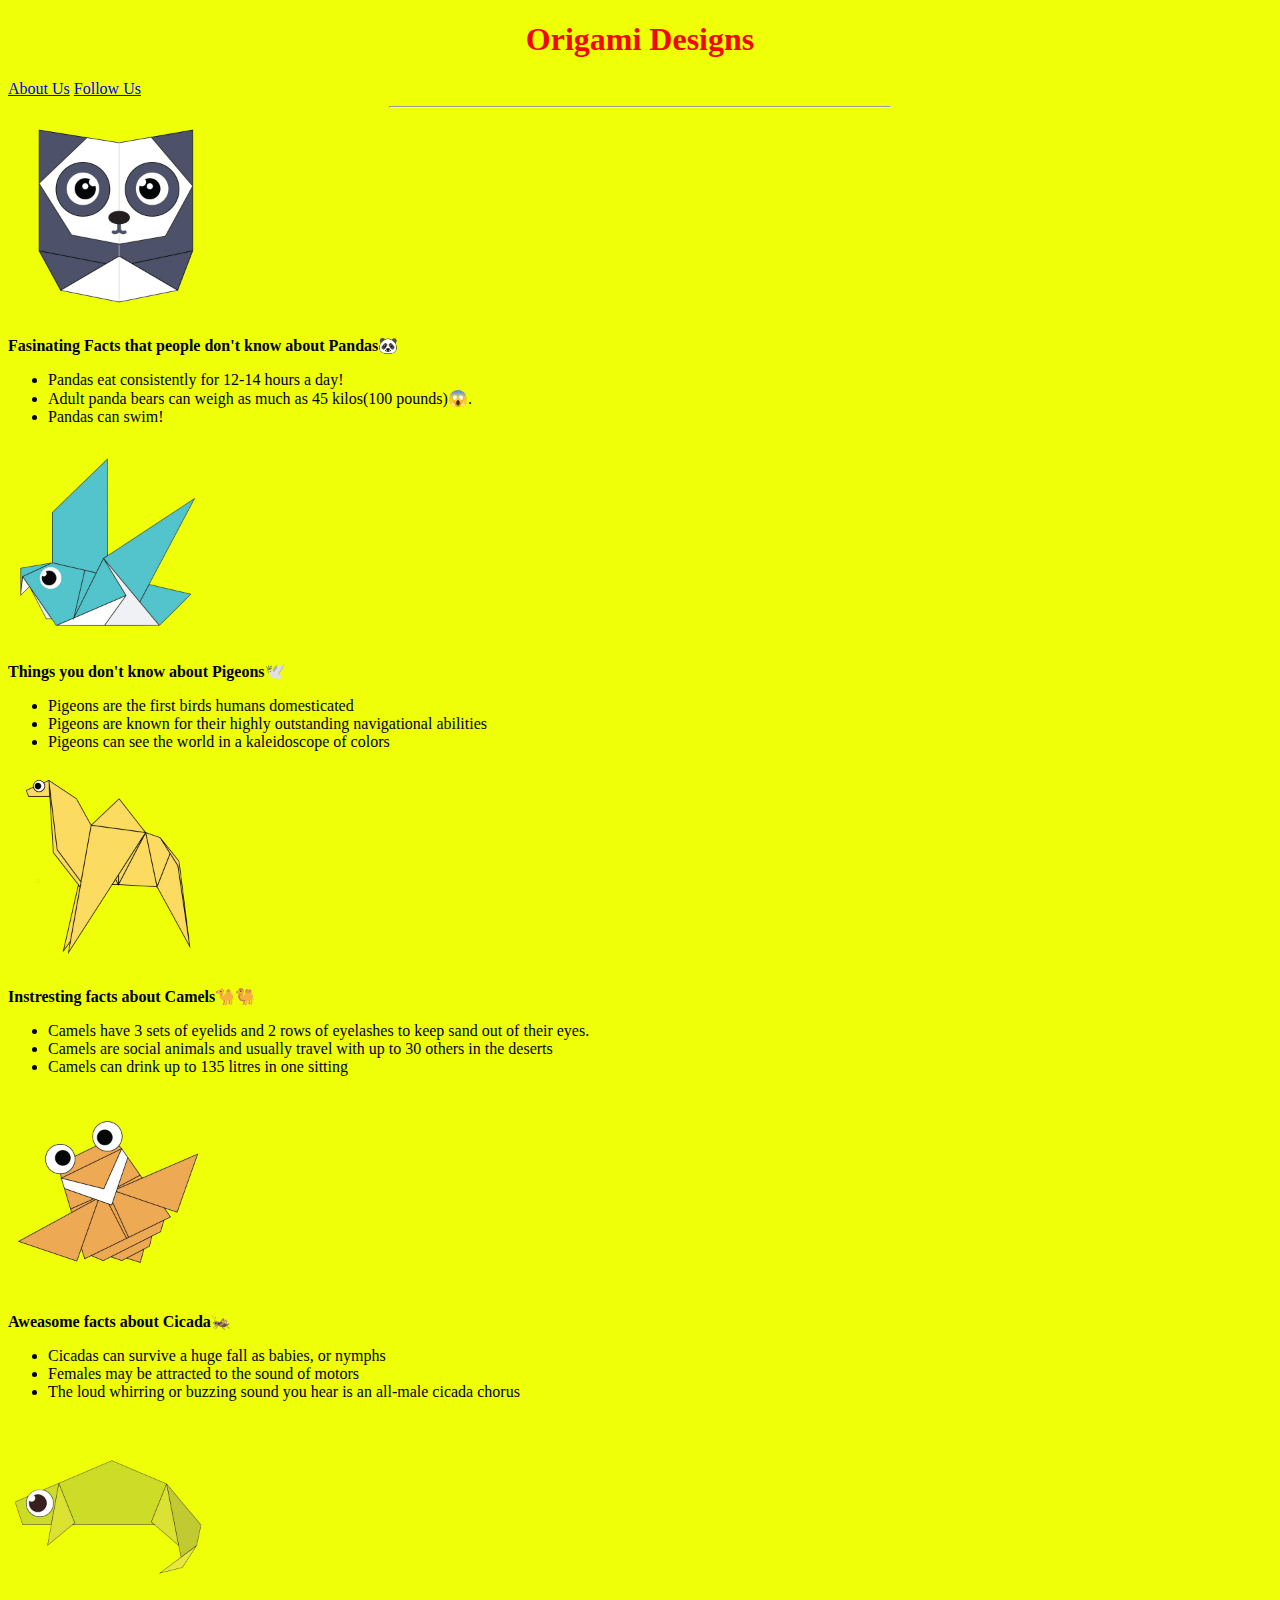
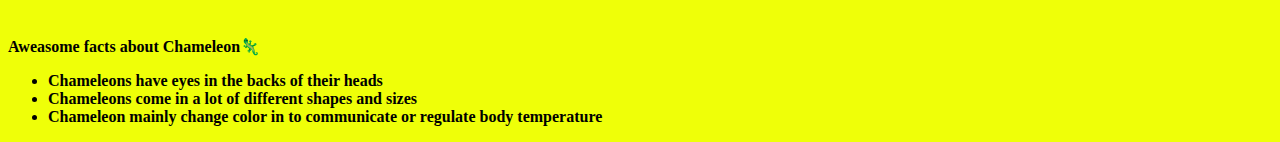
<file: index.html>
<!DOCTYPE html>  

<html>
<head>
          <title> Origami Designs</title>
          <link rel="stylesheet"
          type = "text/css"
          href="style.css"/>
<style>
    h1{
        color:rgb(243, 7, 7);
        text-align: center;
    }
</style>
</head>

<body>
   <h1>Origami Designs</h1>
   <a href="About.html">About Us</a>
   <a href="followus.html">Follow Us</a>
   <hr width = 500px>


     
   <a href= "https://www.origami.me/panda/">
    <img src="panda.png" width="200px" height="200px"></a>
    
    <p><b>Fasinating Facts that people don't know about Pandas</b>🐼</p>
<ul>
    <li>Pandas eat consistently for 12-14 hours a day!</li>
    <li>Adult panda bears can weigh as much as 45 kilos(100 pounds)😱.</li>
    <li>Pandas can swim!</li>
</ul>

   <a href= "https://www.origami.me/pigeon/">
    <img src="pigeon.png" width="200px" height="200px"></a>

    <p><b>Things you don't know about Pigeons</b>🕊️</p>
    <ul>
        <li>Pigeons are the first birds humans domesticated</li>
        <li>Pigeons are known for their highly outstanding navigational abilities</li>
        <li>Pigeons can see the world in a kaleidoscope of colors</li>
    </ul>

  
    <a href= "https://origami.me/camel/">
        <img src="camel.png" width="200px" height="200px"></a>
        <p><b>Instresting facts about Camels</b>🐪🐫</p>

        <ul>
            <li>Camels have 3 sets of eyelids and 2 rows of eyelashes to keep sand out of their eyes.</li>
            <li>Camels are social animals and usually travel with up to 30 others in the deserts</li>
            <li>Camels can drink up to 135 litres in one sitting</li>
        </ul>


        <a href= "https://origami.me/flying-cicada/">
            <img src="cicada.png" width="200px" height="200px"></a>
            <p><b>Aweasome facts about Cicada</b>🦗</p>

            <ul>
                <li>Cicadas can survive a huge fall as babies, or nymphs</li>
                <li>Females may be attracted to the sound of motors</li>
                <li>The loud whirring or buzzing sound you hear is an all-male cicada chorus</li>
            </ul>

            <a href= "https://origami.me/chameleon/">
                <img src="chameleon.png" width="200px" height="200px"></a>
                <p><b>Aweasome facts about Chameleon<b>🦎</p>
    
                <ul>
                    <li>Chameleons have eyes in the backs of their heads</li>
                    <li>Chameleons come in a lot of different shapes and sizes</li>
                    <li>Chameleon mainly change color in to communicate or regulate body temperature</li>
                </ul>
    

</body>
</html>
</file>
<file: style.css>
body{
    background-color:#efff08;
}
</file>
